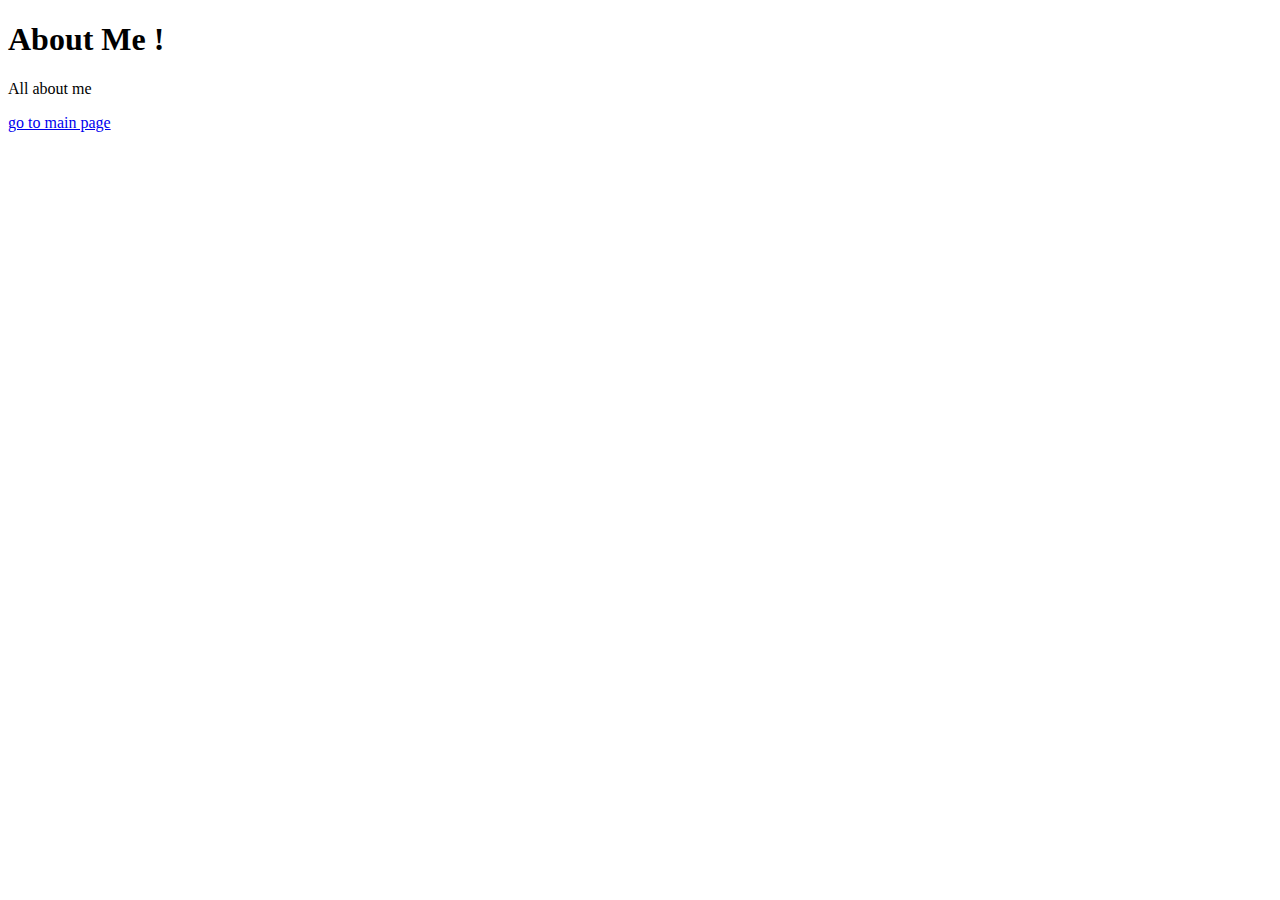
<file: assignments/html/about.html>
<!DOCTYPE html>
<html lang="en">
<head>
    <meta charset="UTF-8">
    <meta http-equiv="X-UA-Compatible" content="IE=edge">
    <meta name="viewport" content="width=device-width, initial-scale=1.0">
    <title>about me</title>
</head>
<body>
<h1> About Me ! </h1>
    <p> All about me  </p>


    <p> <a href="my.html"> go to main page</a></p>
</body>
</html>
</file>
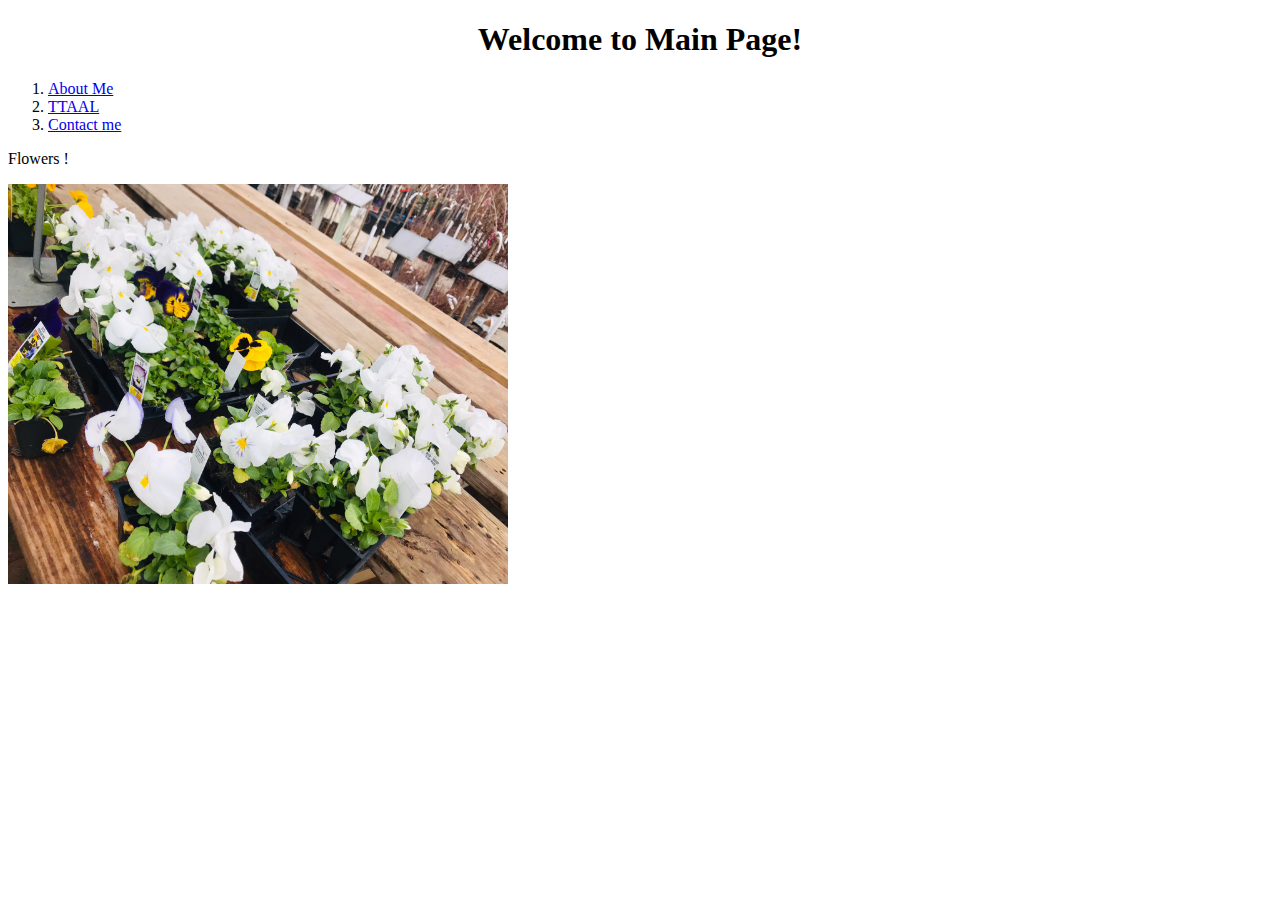
<file: assignments/html/my.html>
<!DOCTYPE html>
<html lang="en">
<head>
    <meta charset="UTF-8">
    <meta http-equiv="X-UA-Compatible" content="IE=edge">
    <meta name="viewport" content="width=device-width, initial-scale=1.0">
    <title>Main</title>
</head>
<body>
    <h1 style = "text-align: center;">
        Welcome to Main Page!
    </h1>
    <ol>
        <li> <a href="about.html" > About Me </a></li>
        <li><a href ="ttaal.html" > TTAAL </a></li>
        <li><a href="contact.html"> Contact me </a></li>

    </ol>
   
    <p>
            Flowers !
    </p>

    
     <img src="pic.JPG" width ="500px" height="400 px" />


    
    
</body>
</html>
</file>
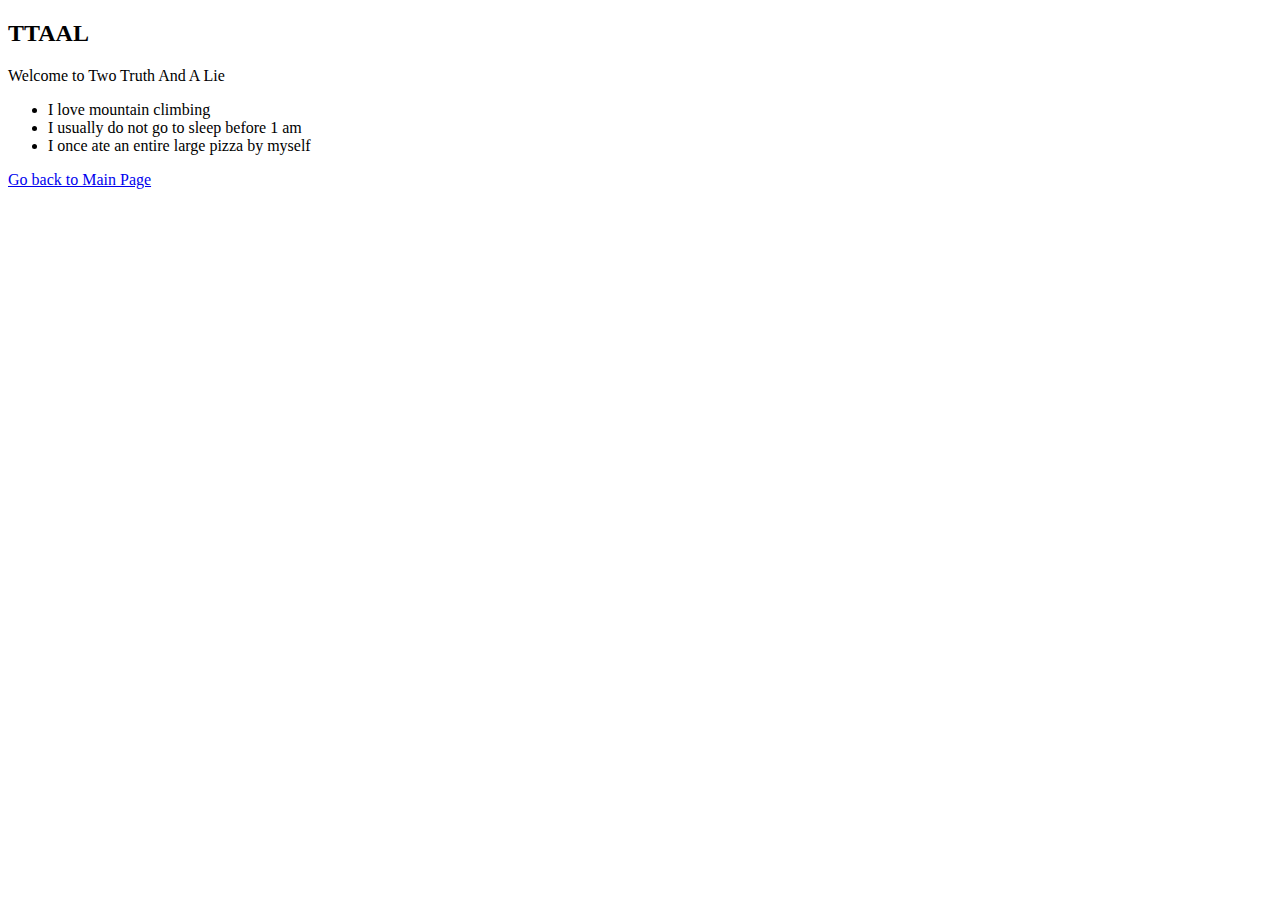
<file: assignments/html/ttaal.html>
<!DOCTYPE html>
<html lang="en">
<head>
    <meta charset="UTF-8">
    <meta http-equiv="X-UA-Compatible" content="IE=edge">
    <meta name="viewport" content="width=device-width, initial-scale=1.0">
    <title>Document</title>
</head>
<body>
    <h2>
        TTAAL </h2>
    
        <p> Welcome to Two Truth And A Lie </p>

        <ul>
            <li>I love mountain climbing</li>
            <li>I usually do not go to sleep before 1 am</li>
            <li>I once ate an entire large pizza by myself</li>
        </ul>
    
     <a href="my.html">Go back to Main Page</a>
</body>
</html>
</file>
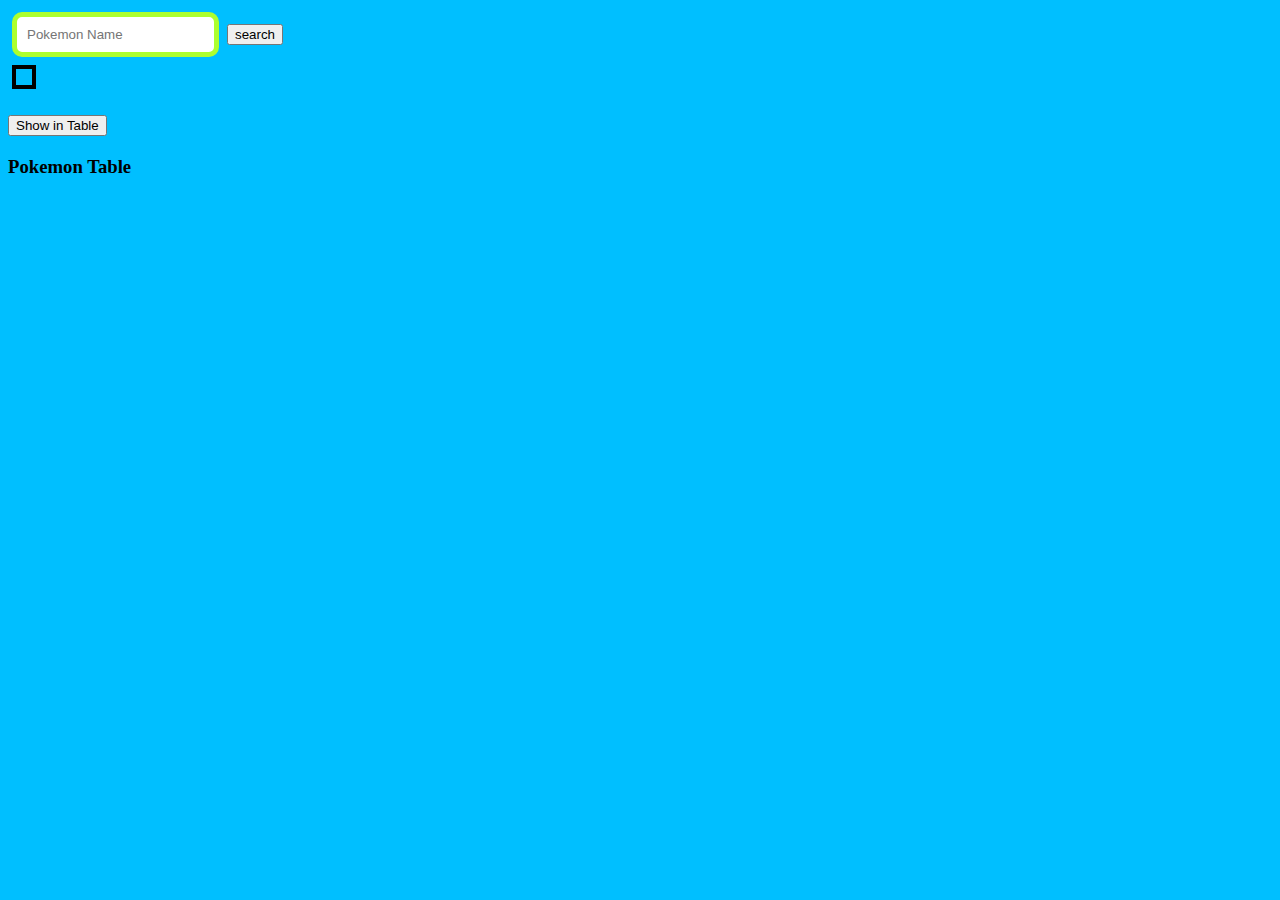
<file: assignments/html/JavaScript/fetchpokemon.html>
<!DOCTYPE html>
<html lang="en">
<head>
    <meta charset="UTF-8">
    <meta http-equiv="X-UA-Compatible" content="IE=edge">
    <meta name="viewport" content="width=device-width, initial-scale=1.0">
    <link rel="stylesheet" href="style.css">
    <title>pokeemon</title>
</head>
<body>
    <main>

        <div class="searchBox">
            <input type="text"  id="pokemonName" placeholder="Pokemon Name">
            <button id="search" > search</button>
        </div>
        <div class="pokemonBox">
      
        </div>
        <br> <br>

    <div class="tablearea">
        <button id="show">Show in Table</button>
    </div>
        <div class="ptable">
            <h3> Pokemon Table</h3>
            

        </div>

    </main>


<script src="fetchpokemon.js">

</script>




        
    
</body>
</html>
</file>
<file: assignments/html/JavaScript/style.css>
body {
    background-color:deepskyblue;
    
}

h1 {
    font-family: Cambria, Cochin, Georgia, Times, 'Times New Roman', serif;
    font-style: oblique;
    color: bisque;
}

.poke{
    text-align: center;
}
input {
    margin: 4px;
    padding: 10px;
    border: 5px solid greenyellow ;
    border-radius: 10px 10px 10px 10px;
}
.pokemonBox{

    border: 4px solid black;
    margin: 4px;
    padding: 8px;
    display: inline-flex;


}
.ptable {


    margin-top: 20px;
  
}

table tr td {
    border: 4px solid black;
}
</file>
